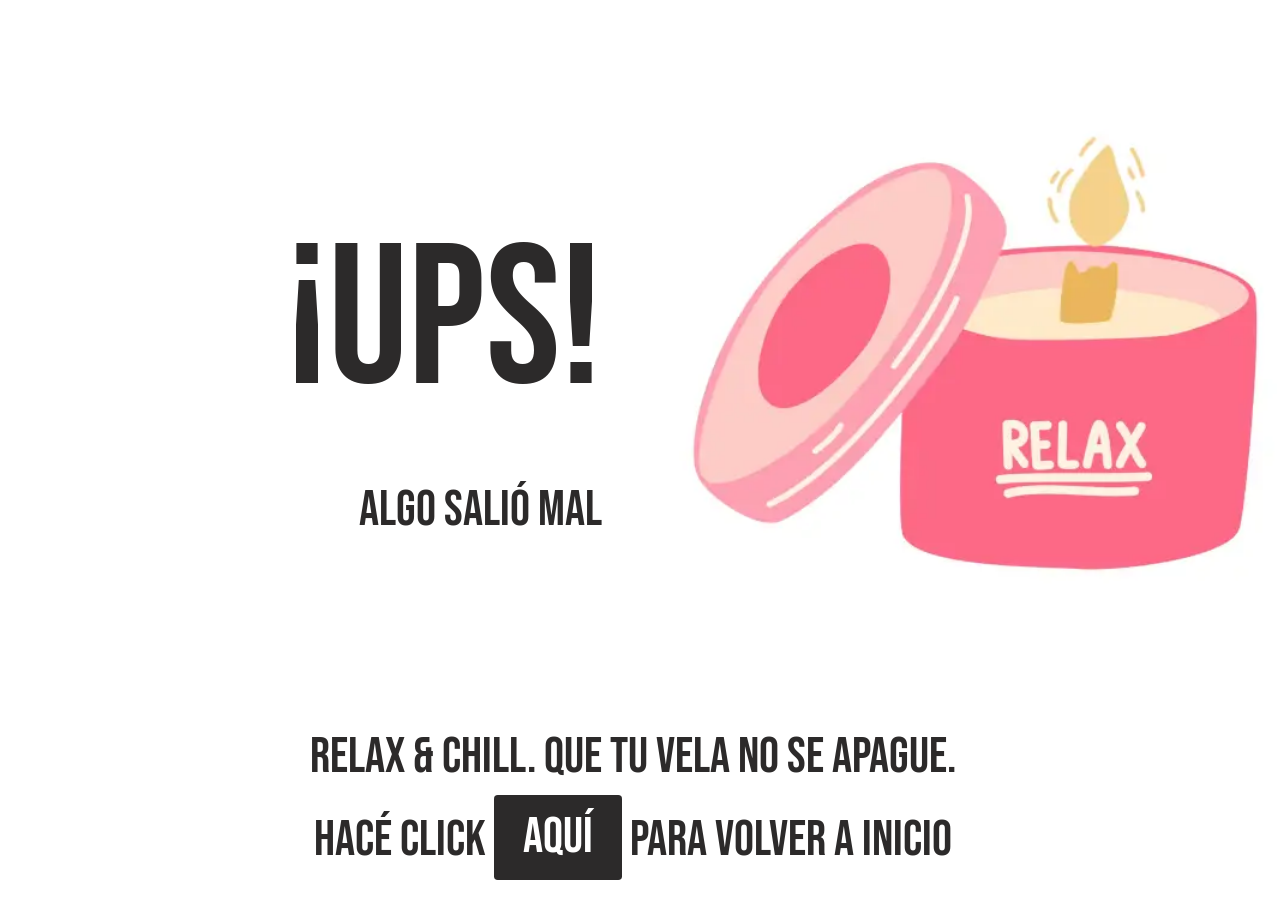
<file: 404error.html>
<!DOCTYPE html>
<html lang="en">
<head>
    <meta charset="UTF-8">
    <meta http-equiv="X-UA-Compatible" content="IE=edge">
    <meta name="viewport" content="width=device-width, initial-scale=1.0">
    <title>Página de error 404</title>
    <link href="https://cdn.jsdelivr.net/npm/bootstrap@5.0.2/dist/css/bootstrap.min.css" rel="stylesheet" integrity="sha384-EVSTQN3/azprG1Anm3QDgpJLIm9Nao0Yz1ztcQTwFspd3yD65VohhpuuCOmLASjC" crossorigin="anonymous">
    <link rel="stylesheet" href="./css/main.css">
    <link rel="shortcut icon" href="img/favicon.png" type="image/x-icon">
</head>
<body >
    <main class="mt-auto flex-center m-5">
        <div class="row">
            <div class="col-lg-6 flex-error">
            <p class="text-error">¡UPS!</p>
            <p class="text-error-content"> Algo salió mal</p>
            </div>
            <div class="col-lg-6">
                <img class=" img-vela" src="img/error_404/img-404-error-vela-relax.webp" alt="Imagen de vela con la inscripción 'relax'">
            </div>
            <div class="row">
                <div class="col">
                    <p class="text-error-content">Relax & chill. Que tu vela no se apague. <br> Hacé click <a class="btn" href="index.html">aquí</a> para volver a Inicio</p>
                </div>

            </div>
        </div>
    </main>
</body>
</html>
</file>
<file: css/main.css>
@import url("https://fonts.googleapis.com/css2?family=Montserrat:wght@300&display=swap");
@import url("https://fonts.googleapis.com/css2?family=Montserrat:wght@300&family=Ubuntu:wght@300&display=swap");
@import url("https://fonts.googleapis.com/css2?family=Bebas+Neue&display=swap");
html {
  font-size: 62.5%;
}

* {
  margin: 0;
  padding: 0;
  box-sizing: border-box;
}

.breadcrumbs {
  font-family: "Ubuntu";
  font-size: 1.5rem;
  color: rgb(44, 42, 42);
  font-weight: bold;
}
.breadcrumbs a {
  text-decoration: none;
  color: rgb(44, 42, 42);
  font-weight: lighter;
}

.font-monserrat {
  font-family: "Montserrat", sans-serif;
}

.font-ubuntu {
  font-family: "Ubuntu";
}

.font-size {
  font-size: 1.5rem;
}

.bg-brown, .bg-ligth, .bg-gray {
  background-color: rgb(201, 160, 133);
  color: white;
  font-family: "Montserrat", sans-serif;
  font-size: 1.5rem;
}

.bg-gray {
  background-color: rgb(44, 42, 42);
}

.bg-ligth {
  background-color: rgb(189, 188, 188);
  color: rgb(44, 42, 42);
}

.boton, .dropdown-productos {
  background-color: rgb(201, 160, 133);
  color: white;
  width: 30%;
  height: auto;
  font-size: 1.5rem;
}
.boton:hover, .dropdown-productos:hover {
  transform: scale(0.9);
  cursor: pointer;
  transition: transform 0.2s;
  color: white;
}

.dropdown-productos {
  width: 15vw;
  background-color: rgb(44, 42, 42);
  font-family: "Ubuntu";
  font-size: 1.5rem;
  color: white;
}
.dropdown-productos:hover {
  transform: none;
}
.dropdown-productos a {
  text-decoration: none;
  color: rgb(44, 42, 42);
  font-weight: lighter;
}

.flex-direction {
  flex-direction: column;
  line-height: 30px;
  padding-right: 30px;
}

.flex-end {
  display: flex;
  justify-content: center;
  align-items: flex-end;
}

.flex-center {
  display: flex;
  justify-content: center;
  align-items: center;
}

.flex-c {
  display: flex;
  flex-direction: column;
  justify-content: center;
  align-items: center;
}

.flex-space {
  display: flex;
  flex-direction: row;
  justify-content: space-between;
  align-items: center;
}

#logo {
  width: 80%;
}

nav li {
  margin: 10px;
}
nav li a {
  margin: 20px auto;
  text-decoration: none;
  font-family: "Montserrat", sans-serif;
  font-size: 1.5rem;
  color: rgb(44, 42, 42);
  text-transform: uppercase;
  font-weight: bold;
}
nav li a:hover {
  transform: scale(0.9);
  cursor: pointer;
  transition: transform 0.2s;
  color: white;
}

.flex-nav {
  display: flex;
  flex-direction: column;
  justify-content: center;
  align-items: center;
}

.img-carrusel {
  height: auto;
  width: 90vw;
}

footer ul {
  list-style: none;
}
footer ul a {
  color: white;
  text-decoration: none;
}
footer ul a:hover {
  color: white;
  text-decoration: underline;
}
footer img {
  width: 25px;
}
footer p {
  display: flex;
  flex-direction: column;
  justify-content: center;
  font-size: 1.5rem;
  font-family: "Montserrat", sans-serif;
  padding: 2px 0px;
}

.flex-div-footer {
  display: flex;
  flex-direction: row;
  justify-content: center;
  align-items: center;
}

.flex-div-redes {
  display: flex;
  flex-direction: column;
  justify-content: center;
  align-items: center;
}

@media (max-width: 991px) {
  .flex-nav {
    display: flex;
    flex-direction: row;
    justify-content: space-around;
    align-items: center;
  }
}
.img-nosotros {
  width: 35vw;
  height: auto;
}

.nosotros-main {
  display: flex;
  flex-direction: row;
}

.scroll-nosotros {
  overflow-x: hidden;
}

@media (max-width: 992px) {
  .nosotros-main {
    display: flex;
    flex-direction: column;
    justify-content: center;
    align-items: center;
  }
  .img-nosotros {
    width: 80vw;
    height: auto;
  }
}
.flex-contacto {
  display: flex;
  flex-direction: row;
  justify-content: flex-start;
  align-items: center;
}

.font-aromas {
  font-family: "Ubuntu";
  font-size: 1.5rem;
  color: rgb(44, 42, 42);
  text-align: center;
  width: 90%;
}

.img-16-9 {
  height: auto;
  width: 20vw;
  margin: 5% 5%;
  /* margin-right: 20%; */
  -o-object-fit: fill;
     object-fit: fill;
}

.img-aroma {
  height: auto;
  width: 80%;
  /* padding-top: 10%; */
  margin: 5% 0%;
}

@media (max-width: 768px) {
  .img-aroma {
    width: 70%;
  }
}
@media (max-width: 576px) {
  .img-16-9 {
    width: 30vw;
  }
  .img-aroma {
    width: 90%;
  }
}
.img-vela {
  height: 80vh;
  width: auto;
}

.text-error, .text-error-content, .text-error-content a {
  font-family: "Bebas Neue";
  font-size: 20rem;
  color: rgb(44, 42, 42);
  margin: 0% 5%;
}

.text-error-content, .text-error-content a {
  font-size: 5rem;
  text-align: center;
}
.text-error-content a {
  margin: auto;
  color: white;
  background-color: rgb(44, 42, 42);
  width: 10vw;
  height: auto;
}
.text-error-content a:hover {
  transform: scale(0.9);
  cursor: pointer;
  transition: transform 0.2s;
  color: white;
}

.flex-error {
  display: flex;
  flex-direction: column;
  justify-content: center;
  align-items: flex-end;
}

@media (max-width: 768px) {
  .flex-error {
    display: flex;
    flex-direction: column;
    justify-content: center;
    align-items: center;
  }
  .img-vela {
    display: flex;
    flex-direction: column;
    justify-content: center;
    align-items: center;
    margin: auto;
  }
}/*# sourceMappingURL=main.css.map */
</file>
